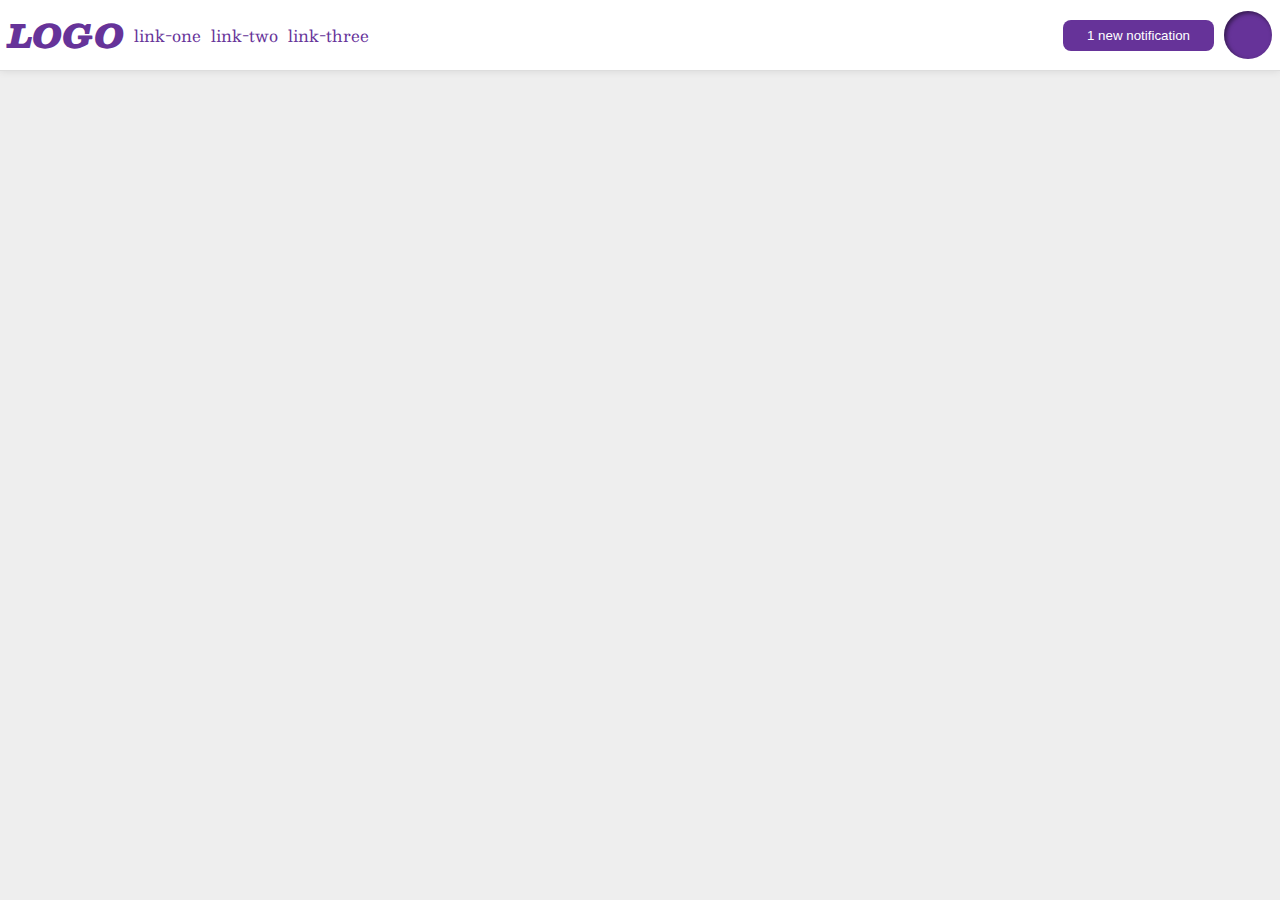
<file: foundations/flex/03-flex-header-2/index.html>
<!DOCTYPE html>
<html lang="en">
  <head>
    <meta charset="UTF-8" />
    <meta http-equiv="X-UA-Compatible" content="IE=edge" />
    <meta name="viewport" content="width=device-width, initial-scale=1.0" />
    <title>Flex Header 2</title>
    <link rel="stylesheet" href="style.css" />
  </head>
  <body>
    <div class="header">
      <div class="left">
        <div class="logo">LOGO</div>
        <ul class="links">
          <li><a href="https://google.com">link-one</a></li>
          <li><a href="https://google.com">link-two</a></li>
          <li><a href="https://google.com">link-three</a></li>
        </ul>
      </div>
      <div class="right">
        <button class="notifications">1 new notification</button>
        <div class="profile-image"></div>
      </div>
    </div>
  </body>
</html>
</file>
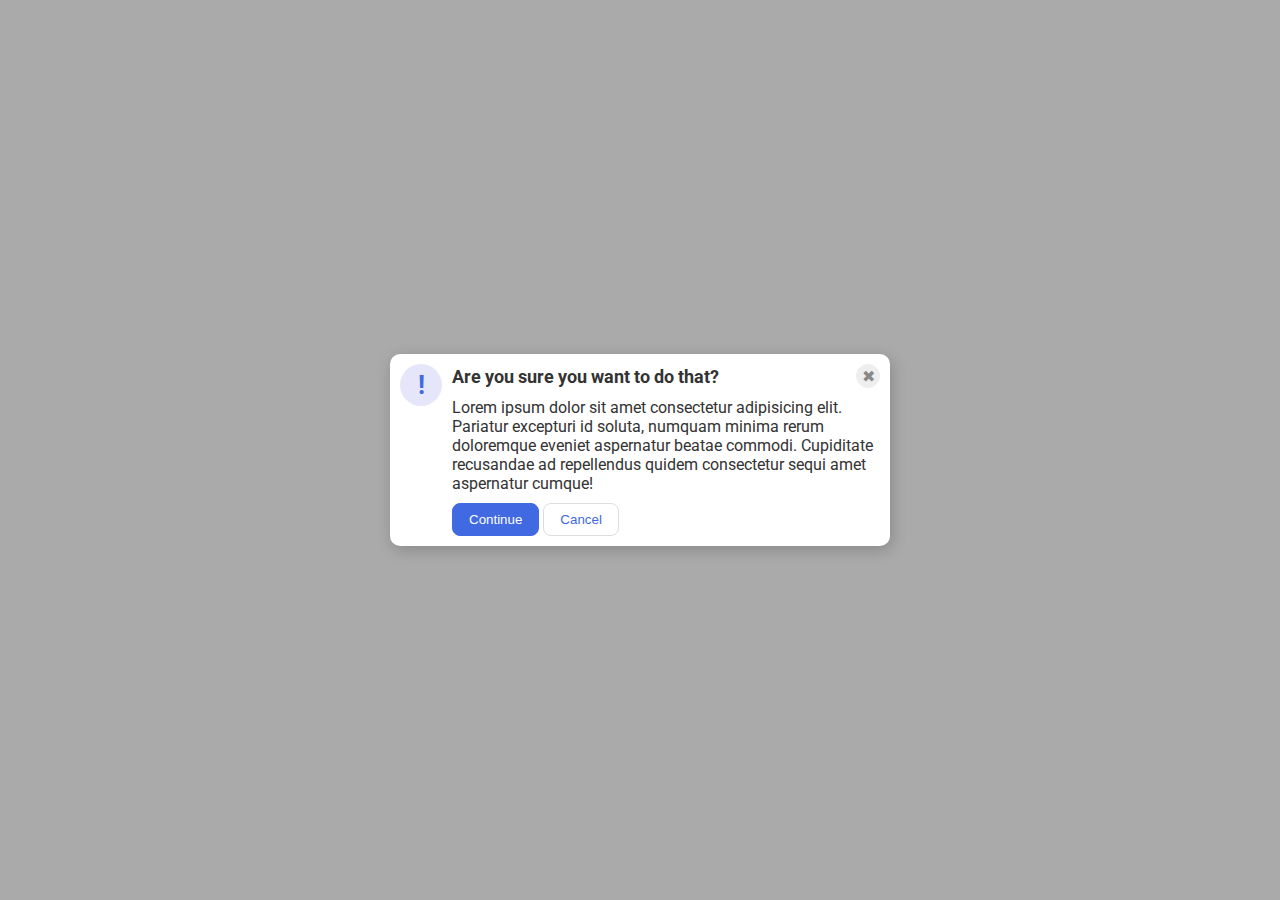
<file: foundations/flex/05-flex-modal/index.html>
<!DOCTYPE html>
<html lang="en">
  <head>
    <meta charset="UTF-8" />
    <meta http-equiv="X-UA-Compatible" content="IE=edge" />
    <meta name="viewport" content="width=device-width, initial-scale=1.0" />
    <link rel="stylesheet" href="style.css" />
    <title>Modal</title>
  </head>
  <body>
    <div class="modal">
      <div class="icon">!</div>
      <div class="container">
        <div class="header-wrapper">
          <div class="header">Are you sure you want to do that?</div>
          <button class="close-button">✖</button>
        </div>
        <div class="text">
          Lorem ipsum dolor sit amet consectetur adipisicing elit. Pariatur
          excepturi id soluta, numquam minima rerum doloremque eveniet
          aspernatur beatae commodi. Cupiditate recusandae ad repellendus quidem
          consectetur sequi amet aspernatur cumque!
        </div>
        <div class="buttons">
          <button class="continue">Continue</button>
          <button class="cancel">Cancel</button>
        </div>
      </div>
    </div>
  </body>
</html>
</file>
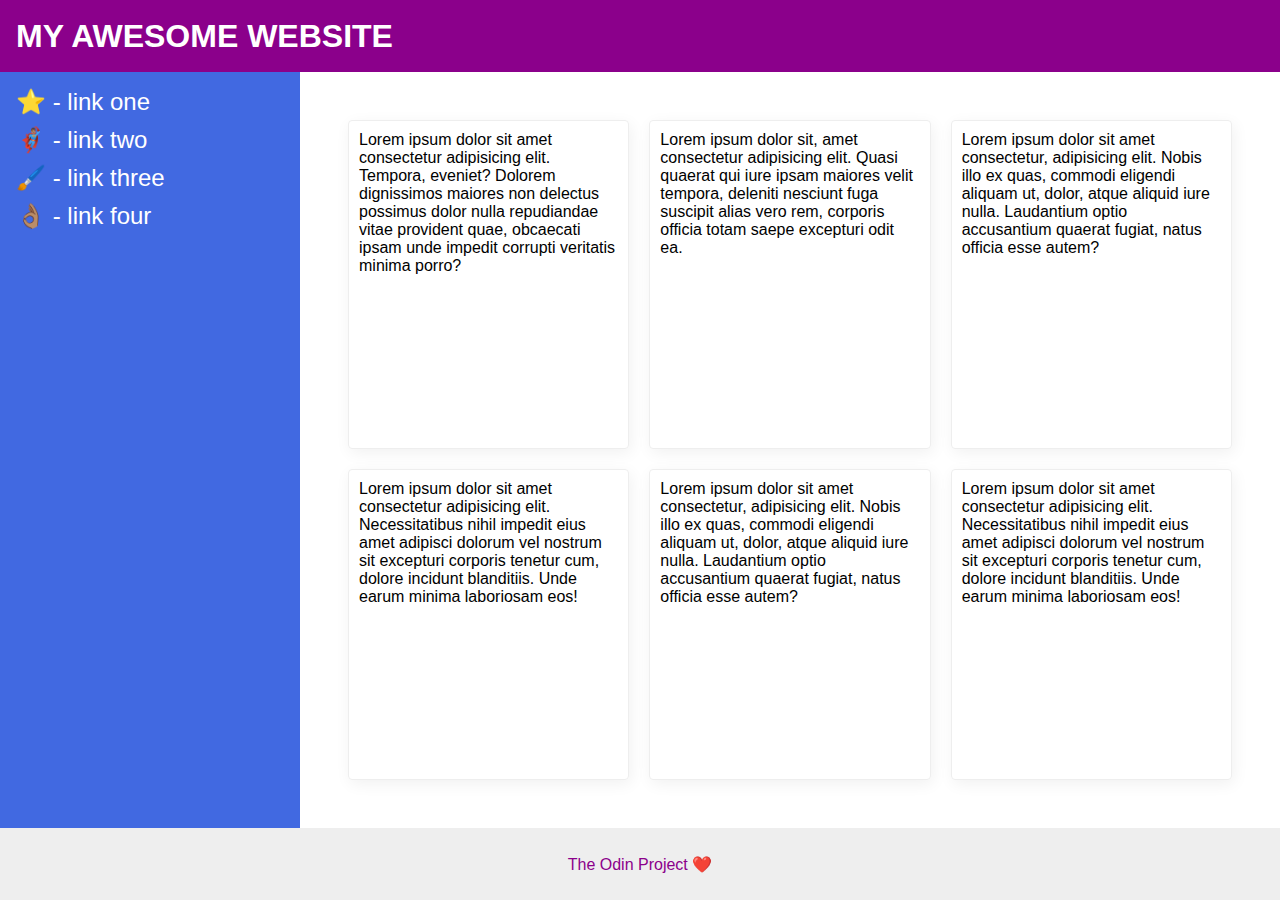
<file: foundations/flex/07-flex-layout-2/index.html>
<!DOCTYPE html>
<html lang="en">
  <head>
    <meta charset="UTF-8" />
    <meta http-equiv="X-UA-Compatible" content="IE=edge" />
    <meta name="viewport" content="width=device-width, initial-scale=1.0" />
    <title>The Holy Grail</title>
    <link rel="stylesheet" href="style.css" />
  </head>
  <body>
    <div class="header">MY AWESOME WEBSITE</div>
    <div class="content">
      <div class="sidebar">
        <ul>
          <li><a href="#">⭐ - link one</a></li>
          <li><a href="#">🦸🏽‍♂️ - link two</a></li>
          <li><a href="#">🖌️ - link three</a></li>
          <li><a href="#">👌🏽 - link four</a></li>
        </ul>
      </div>
      <div class="cards">
        <div class="card">
          Lorem ipsum dolor sit amet consectetur adipisicing elit. Tempora,
          eveniet? Dolorem dignissimos maiores non delectus possimus dolor nulla
          repudiandae vitae provident quae, obcaecati ipsam unde impedit
          corrupti veritatis minima porro?
        </div>
        <div class="card">
          Lorem ipsum dolor sit, amet consectetur adipisicing elit. Quasi
          quaerat qui iure ipsam maiores velit tempora, deleniti nesciunt fuga
          suscipit alias vero rem, corporis officia totam saepe excepturi odit
          ea.
        </div>
        <div class="card">
          Lorem ipsum dolor sit amet consectetur, adipisicing elit. Nobis illo
          ex quas, commodi eligendi aliquam ut, dolor, atque aliquid iure nulla.
          Laudantium optio accusantium quaerat fugiat, natus officia esse autem?
        </div>
        <div class="card">
          Lorem ipsum dolor sit amet consectetur adipisicing elit.
          Necessitatibus nihil impedit eius amet adipisci dolorum vel nostrum
          sit excepturi corporis tenetur cum, dolore incidunt blanditiis. Unde
          earum minima laboriosam eos!
        </div>
        <div class="card">
          Lorem ipsum dolor sit amet consectetur, adipisicing elit. Nobis illo
          ex quas, commodi eligendi aliquam ut, dolor, atque aliquid iure nulla.
          Laudantium optio accusantium quaerat fugiat, natus officia esse autem?
        </div>
        <div class="card">
          Lorem ipsum dolor sit amet consectetur adipisicing elit.
          Necessitatibus nihil impedit eius amet adipisci dolorum vel nostrum
          sit excepturi corporis tenetur cum, dolore incidunt blanditiis. Unde
          earum minima laboriosam eos!
        </div>
      </div>
    </div>
    <div class="footer">The Odin Project ❤️</div>
  </body>
</html>
</file>
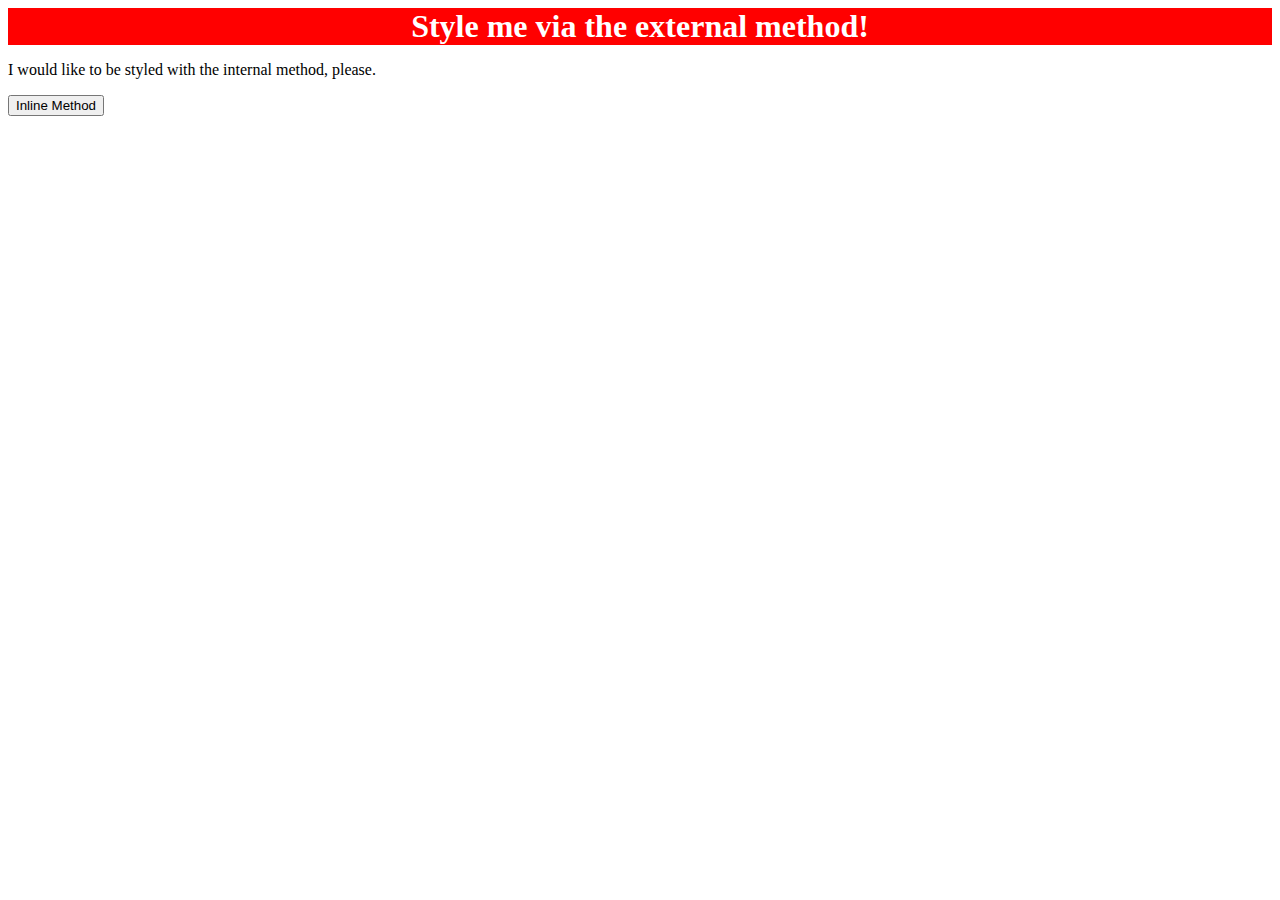
<file: foundations/intro-to-css/01-css-methods/index.html>
<!DOCTYPE html>
<html lang="en">
  <head>
    <meta charset="UTF-8" />
    <meta http-equiv="X-UA-Compatible" content="IE=edge" />
    <meta name="viewport" content="width=device-width, initial-scale=1.0" />
    <link rel="stylesheet" href="./styles.css" />
    <title>Methods for Adding CSS</title>
  </head>
  <body>
    <div>Style me via the external method!</div>
    <p>I would like to be styled with the internal method, please.</p>
    <button>Inline Method</button>
  </body>
</html>
</file>
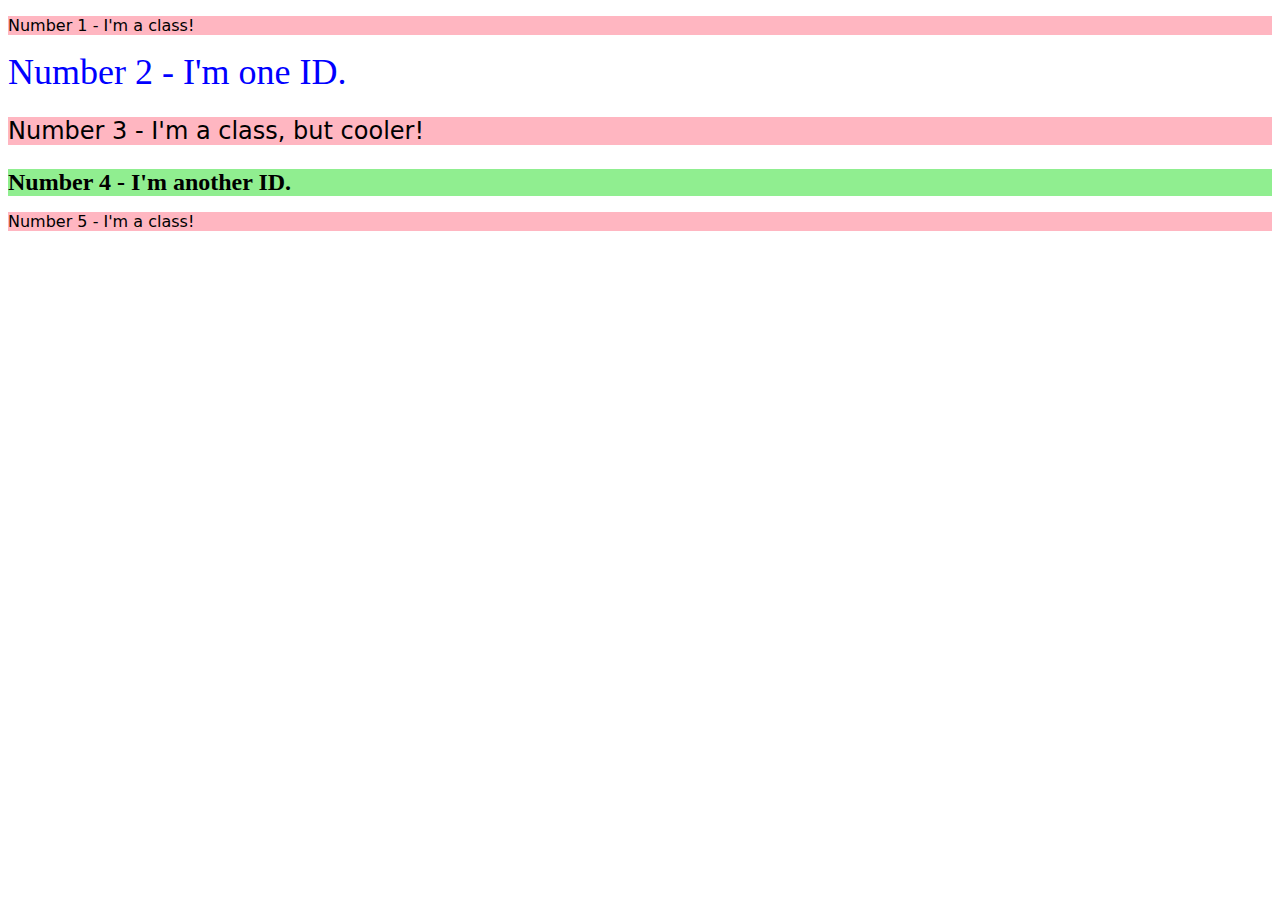
<file: foundations/intro-to-css/02-class-id-selectors/index.html>
<!DOCTYPE html>
<html lang="en">
  <head>
    <meta charset="UTF-8" />
    <meta http-equiv="X-UA-Compatible" content="IE=edge" />
    <meta name="viewport" content="width=device-width, initial-scale=1.0" />
    <title>Class and ID Selectors</title>
    <link rel="stylesheet" href="style.css" />
  </head>
  <body>
    <p class="class">Number 1 - I'm a class!</p>
    <div id="one">Number 2 - I'm one ID.</div>
    <p class="class cooler">Number 3 - I'm a class, but cooler!</p>
    <div id="another">Number 4 - I'm another ID.</div>
    <p class="class">Number 5 - I'm a class!</p>
  </body>
</html>
</file>
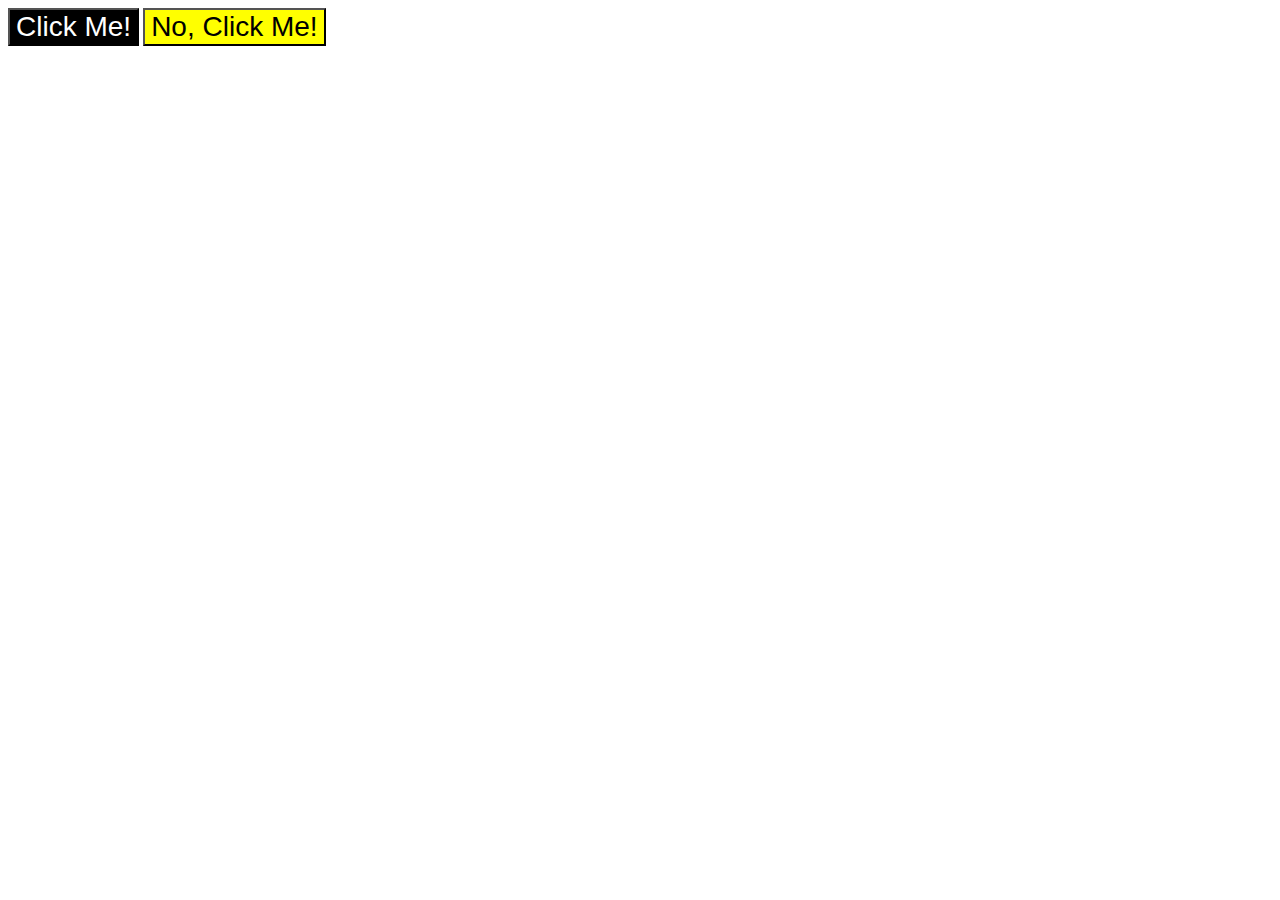
<file: foundations/intro-to-css/03-grouping-selectors/index.html>
<!DOCTYPE html>
<html lang="en">
  <head>
    <meta charset="UTF-8" />
    <meta http-equiv="X-UA-Compatible" content="IE=edge" />
    <meta name="viewport" content="width=device-width, initial-scale=1.0" />
    <title>Grouping Selectors</title>
    <link rel="stylesheet" href="style.css" />
  </head>
  <body>
    <button class="first">Click Me!</button>
    <button class="second">No, Click Me!</button>
  </body>
</html>
</file>
<file: foundations/flex/03-flex-header-2/style.css>
/* this is some magical font-importing.  
you'll learn about it later. */
@import url("https://fonts.googleapis.com/css2?family=Besley:ital,wght@0,400;1,900&display=swap");

body {
  margin: 0;
  background: #eee;
  font-family: Besley, serif;
}

.header {
  background: white;
  border-bottom: 1px solid #ddd;
  box-shadow: 0 0 8px rgba(0, 0, 0, 0.1);
  display: flex;
  justify-content: space-between;
  padding: 8px;
}

.profile-image {
  background: rebeccapurple;
  box-shadow: inset 2px 2px 4px rgba(0, 0, 0, 0.5);
  border-radius: 50%;
  width: 48px;
  height: 48px;
}

.logo {
  color: rebeccapurple;
  font-size: 32px;
  font-weight: 900;
  font-style: italic;
}

button {
  border: none;
  border-radius: 8px;
  background: rebeccapurple;
  color: white;
  padding: 8px 24px;
}

a {
  /* this removes the line under our links */
  text-decoration: none;
  color: rebeccapurple;
}

ul {
  list-style-type: none;
  margin: 0;
  padding: 0;
  display: flex;
  gap: 10px;
}

.left {
  display: flex;
  align-items: center;
  gap: 10px;
}

.right {
  display: flex;
  align-items: center;
  gap: 10px;
}
</file>
<file: foundations/flex/05-flex-modal/style.css>
@import url("https://fonts.googleapis.com/css2?family=Roboto:wght@400;700&display=swap");

html,
body {
  height: 100%;
}

body {
  font-family: Roboto, sans-serif;
  margin: 0;
  background: #aaa;
  color: #333;
  /* I'll give you this one for free lol */
  display: flex;
  align-items: center;
  justify-content: center;
}

.modal {
  background: white;
  width: 480px;
  border-radius: 10px;
  box-shadow: 2px 4px 16px rgba(0, 0, 0, 0.2);
  display: flex;
  padding: 10px;
  gap: 10px;
}

.icon {
  color: royalblue;
  font-size: 26px;
  font-weight: 700;
  background: lavender;
  width: 42px;
  height: 42px;
  border-radius: 50%;
  display: flex;
  align-items: center;
  justify-content: center;
  flex-shrink: 0;
}

.close-button {
  background: #eee;
  border-radius: 50%;
  color: #888;
  font-weight: 400;
  font-size: 16px;
  height: 24px;
  width: 24px;
  display: flex;
  align-items: center;
  justify-content: center;
  border: 1px solid #eee;
  padding: 0;
}

.container {
  display: flex;
  flex-direction: column;
  gap: 10px;
}

.header-wrapper {
  display: flex;
  justify-content: space-between;
  align-items: center;
}

.header {
  font-weight: 700;
  font-size: 18px;
  margin: 0;
}

button {
  cursor: pointer;
  padding: 8px 16px;
  border-radius: 8px;
}

button.continue {
  background: royalblue;
  border: 1px solid royalblue;
  color: white;
}

button.cancel {
  background: white;
  border: 1px solid #ddd;
  color: royalblue;
}
</file>
<file: foundations/flex/07-flex-layout-2/style.css>
body {
  font-family: -apple-system, BlinkMacSystemFont, "Segoe UI", Roboto, Oxygen,
    Ubuntu, Cantarell, "Open Sans", "Helvetica Neue", sans-serif;
  margin: 0;
  min-height: 100vh;
  display: flex;
  flex-direction: column;
}

.header {
  height: 72px;
  background: darkmagenta;
  color: white;
  font-size: 32px;
  display: flex;
  align-items: center;
  font-weight: 900;
  padding-left: 16px;
}

.footer {
  height: 72px;
  background: #eee;
  color: darkmagenta;
  display: flex;
  justify-content: center;
  align-items: center;
}

.sidebar {
  width: 300px;
  background: royalblue;
  box-sizing: border-box;
  flex: none;
  padding: 16px;
}
.sidebar a {
  font-size: 24px;
  text-decoration: none;
  color: white;
}

.sidebar li {
  margin-bottom: 10px;
}

ul {
  list-style: none;
  margin: 0;
  padding: 0;
}

.cards {
  padding: 48px;
  display: flex;
  flex-wrap: wrap;
  gap: 20px;
}

.card {
  border: 1px solid #eee;
  box-shadow: 2px 4px 16px rgba(0, 0, 0, 0.06);
  border-radius: 4px;
  flex: 1 1 250px;
  padding: 10px;
}

.content {
  flex: 1;
  display: flex;
}
</file>
<file: foundations/intro-to-css/01-css-methods/styles.css>
div {
  background-color: red;
  color: white;
  font-size: 32px;
  text-align: center;
  font-weight: bold;
}
</file>
<file: foundations/intro-to-css/02-class-id-selectors/style.css>
/* Add CSS Styling */
.class {
  background-color: #ffb6c1;
  font-family: Verdana, "DejaVu Sans", sans-serif;
}

#one {
  color: #0000ff;
  font-size: 36px;
}

.cooler {
  font-size: 24px;
}

#another {
  background-color: #90ee90;
  font-size: 24px;
  font-weight: bold;
}
</file>
<file: foundations/intro-to-css/03-grouping-selectors/style.css>
/* Add CSS Styling */

.first {
  background-color: #000000;
  color: #ffffff;
}

.second {
  background-color: #ffff00;
}

.first,
.second {
  font-size: 28px;
  font-family: Helvetica, "Times New Roman", sans-serif;
}
</file>
